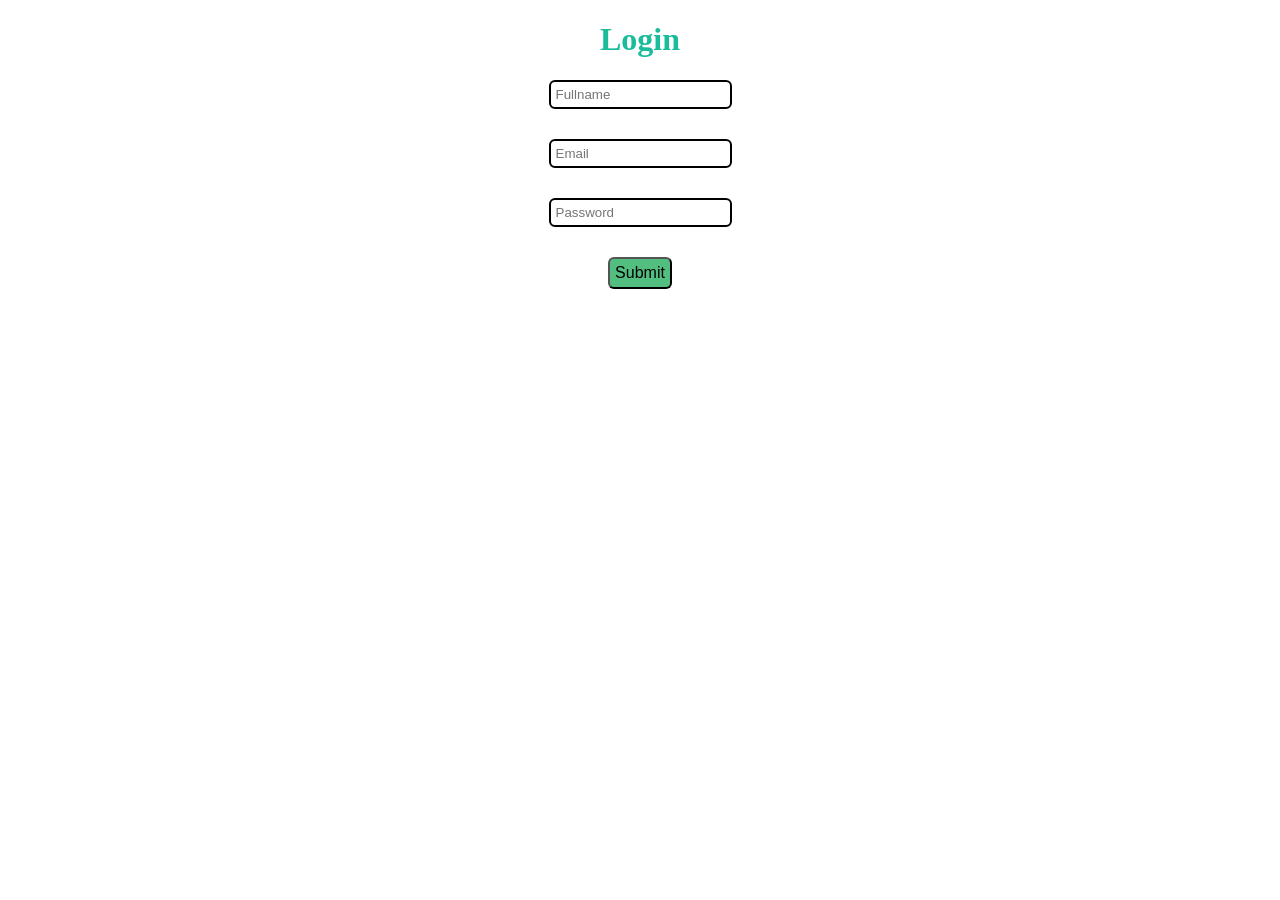
<file: Templates/AppOne/login.html>
<!DOCTYPE html>
<html lang="en">
<head>
    <meta charset="UTF-8">
    <title>Login</title>
</head>
<body style="background-image: url('https://www.lifewire.com/thmb/uy0e0EgWY9hsIBKI3CruDg31_qk=/768x0/filters:no_upscale():max_bytes(150000):strip_icc()/171264809-56a9f6985f9b58b7d0003992.jpg');
background-repeat: no-repeat; background-size:cover; positon:absolute;  ">
<div style="font-weight: bold; text-align:center">
    <h1 style=" color: #1ABC9C" >Login</h1>
    <form action="">
         <div> <input type="text" placeholder="Fullname" required style="margin-bottom:30px;
        padding:5px; border: 2px solid black; border-radius: 6px;"> </div>
        <div><input type="email" placeholder="Email" required style="padding:5px; border: 2px solid black;
border-radius: 6px; margin-bottom:30px;"></div>
         <div> <input type="password" placeholder="Password" required style="padding:5px; border: 2px solid black;
border-radius: 6px; margin-bottom:30px;"> </div>
        <div><input type="Submit" value="Submit" style="padding: 5px; background-color: #52BE80; font-size: 16px; border-radius:6px"></div>



</form>
</div>

</body>
</html>
</file>
